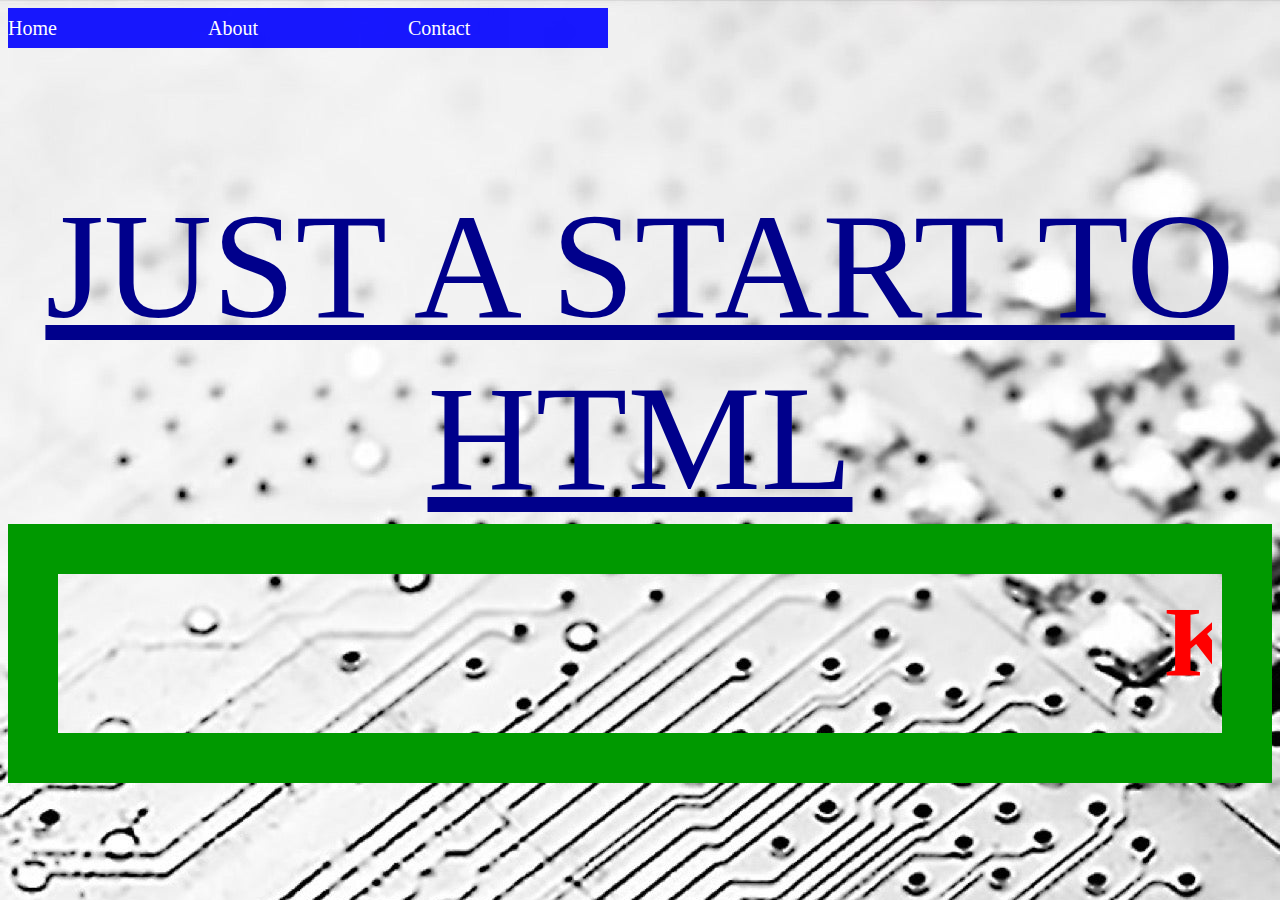
<file: index.html>
<!DOCTYPE html>
<html lang="en">
<head>
    <meta charset="UTF-8">
    <meta http-equiv="X-UA-Compatible" content="IE=edge">
    <meta name="viewport" content="width=device-width, initial-scale=1.0">
    <title>navbar</title>
    <link rel="stylesheet" href="styleofnav.css">
</head>

<body>
    <ul>
        <li><a href="navbar.html">Home</a></li>
        <li><a href="#">About</a>
            <ul> 
                <LI><a href ="one.html">About Me</a></LI>
            </ul></li>
        <li><a href="#">Contact</a>
            <ul>
                <li><a href="#">Email</a></li> 
                <li><a href="#">Facebook</a></li> 
                <li><a href="#">Instagram</a></li> 
            </ul>
        </li> 
    </ul>
    <div class="Text">
        <br>JUST A START TO HTML
    </div>
    <div class="sample">
        <marquee><b>Keep Innovating!!!</b></marquee>
    </div>
    
</body>
</html>
</file>
<file: styleofnav.css>
body{
    background-image: url("picture.jpg");
}
.Text{
    color: darkblue;
    text-decoration-line: underline;
    font-size:150px;
    text-align: center;
}
.sample{
        align-content: center;
        font-size: 100px;
        border: 50px solid #009900;
        width:auto;
        height: 100%;
        text-align: center;
        padding: 10px;
        color: red;
        align-content: center;
}
ul{
    margin: 0;
    padding: 0;
    list-style: none;

}
ul li{
    float:left;
    width: 200px;
    height: 40px;
    background-color: blue;
    opacity: .9;
    line-height: 40px;
    text-align: calc();
    font-size: 20px;
}
ul li a{
    text-decoration: none;
    display: block;
    color:white;
}
ul li a:hover{
    background-color: chartreuse;

}
ul li ul li{
    display: none;
}
ul li:hover ul li{
    display: block;
}
</file>
